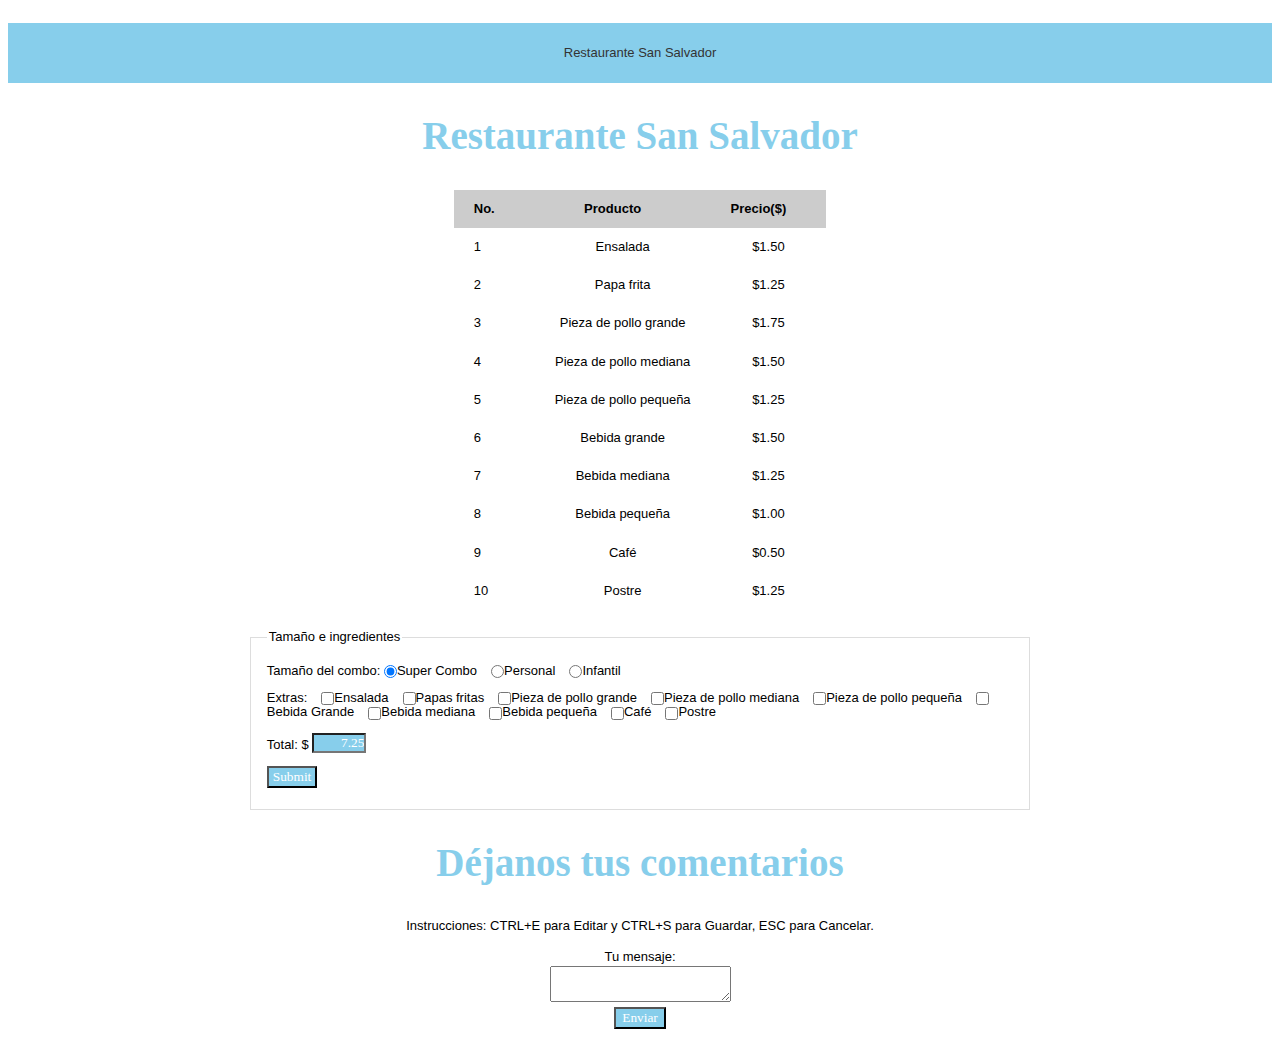
<file: index.html>
<!DOCTYPE html>
<html lang="en">
<head>
<title>Ordenando una pizza</title>
<meta charset="utf-8" />
<link rel="stylesheet" href="css/restaurante.css" />
</head>
<link rel="stylesheet" href="css/nav_style.css" />
<header>
    <nav>
        <ul>
            <li><a href="#">Restaurante San Salvador</a></li>

    </nav>
</header>
 
<body>
    <h1>Restaurante San Salvador</h1>
    <table cellspacing="0" cellpadding="0" id="mi-tabla" class="tabla">
        <thead>
          <tr>
            <th><span>No.</span></th>
            <th><span>Producto</span></th>
            <th><span>Precio($)</span></th>
          </tr>
        </thead>
        <tbody>
          <tr>
            <td class="align-left">1</td>
            <td>Ensalada</td>
            <td>$1.50</td>
          </tr>
          <tr>
            <td class="align-left">2</td>
            <td>Papa frita</td>
            <td>$1.25</td>
          </tr>
          <tr>
            <td class="align-left">3</td>
            <td>Pieza de pollo grande</td>
            <td>$1.75</td>
          </tr>
          <tr>
            <td class="align-left">4</td>
            <td>Pieza de pollo mediana</td>
            <td>$1.50</td>
          </tr>
          <tr>
            <td class="align-left">5</td>
            <td>Pieza de pollo pequeña</td>
            <td>$1.25</td>
          </tr>
          <tr>
            <td class="align-left">6</td>
            <td>Bebida grande</td>
            <td>$1.50</td>
          </tr>
          <tr>
            <td class="align-left">7</td>
            <td>Bebida mediana</td>
            <td>$1.25</td>
          </tr>
          <tr>
            <td class="align-left">8</td>
            <td>Bebida pequeña</td>
            <td>$1.00</td>
          </tr>
          <tr>
            <td class="align-left">9</td>
            <td>Café</td>
            <td>$0.50</td>
          </tr>
          <tr>
            <td class="align-left">10</td>
            <td>Postre</td>
            <td>$1.25</td>
          </tr>
        </tbody>
      </table>

<br>
<form action="javascript:void(0);" class="demoForm" id="polloForm">
<fieldset>
<legend>Tamaño e ingredientes</legend>
<p>Tamaño del combo:
<label><input type="radio" name="size" value="7.25" checked="checked"
/>Super Combo</label>
<label><input type="radio" name="size" value="5.75" />Personal</label>
<label><input type="radio" name="size" value="3.50" />Infantil</label>
<input type="hidden" name="sz_tot" value="0.00" />
</p>
<p id="pollo_toppings"><label>Extras:</label>
<label><input type="checkbox" name="Ensalada" value="1.50" />Ensalada</label>
<label><input type="checkbox" name="papas" value="1.25" />Papas fritas</label>
<label><input type="checkbox" name="pollog" value="1.75" />Pieza de pollo grande</label>
<label><input type="checkbox" name="pollom" value="1.50" />Pieza de pollo mediana</label>
<label><input type="checkbox" name="pollop" value="1.25" />Pieza de pollo pequeña</label>
<label><input type="checkbox" name="bebidag" value="1.50" />Bebida Grande</label>
<label><input type="checkbox" name="bebidam" value="1.25" />Bebida mediana</label>
<label><input type="checkbox" name="bebidap" value="1.00" />Bebida pequeña</label>
<label><input type="checkbox" name="cafe" value="0.50" />Café</label>
<label><input type="checkbox" name="postre" value="1.25" />Postre</label>
<input type="hidden" name="tops_tot" value="0.00" />
</p>
<p>
<label>
Total: $ <input type="text" name="total" class="num" value="0.00"
readonly="readonly" />
</label>
</p>
<p>
<input type="submit" name="submit" value="Submit" />
</p>
</fieldset>
</form>
<section>
    <article>
    <div id="wrap">
    <h1>Déjanos tus comentarios</h1>
    <div id='form_wrap'>
    <form id="contact-form" action="javascript:alert('¡Comentario enviado!');">
    <p id="formstatus"></p>
    <p>
    Instrucciones: CTRL+E para Editar y CTRL+S para Guardar,
    ESC para Cancelar.
    </p>
    <label for="email">Tu mensaje: </label>
    <div id="view"></div>
    <textarea name="message" id="area" value="Tu mensaje" id="message" ></textarea>
<br>
    <input type="submit" name ="submit" value="Enviar" />
    </form>
    </div>
    </div>
    <div id="fact">
    </div>
    </article>
    </section>


<script src="js/keydown.js"></script>
<script src="js/restaurante.js"></script>
</body>
</html>
</file>
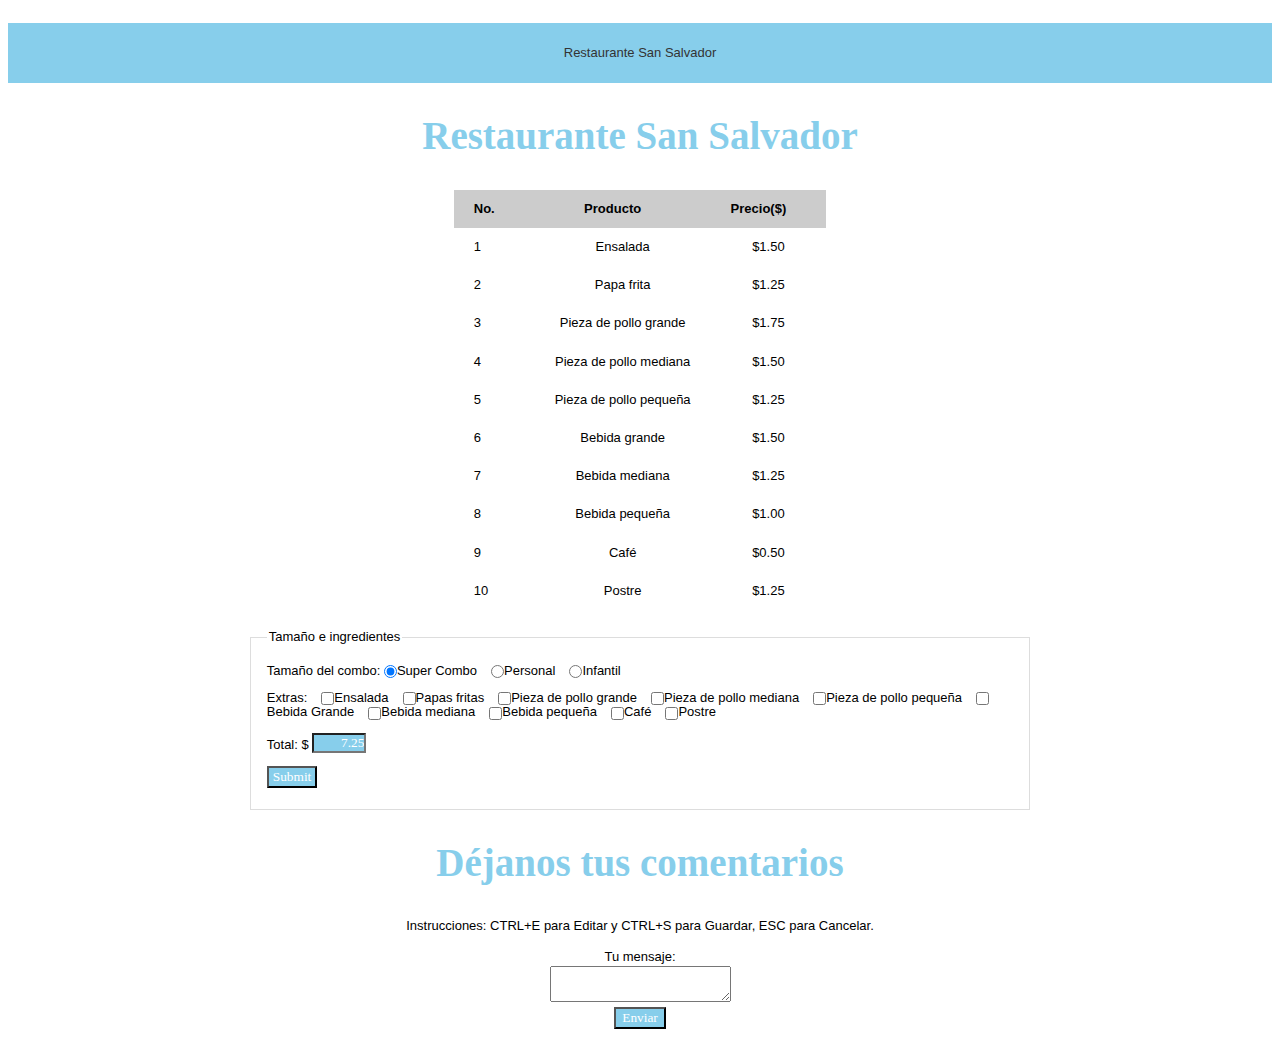
<file: restaurante.html>
<!DOCTYPE html>
<html lang="en">
<head>
<title>Ordenando una pizza</title>
<meta charset="utf-8" />
<link rel="stylesheet" href="css/restaurante.css" />
</head>
<link rel="stylesheet" href="css/nav_style.css" />
<header>
    <nav>
        <ul>
            <li><a href="#">Restaurante San Salvador</a></li>

    </nav>
</header>
 
<body>
    <h1>Restaurante San Salvador</h1>
    <table cellspacing="0" cellpadding="0" id="mi-tabla" class="tabla">
        <thead>
          <tr>
            <th><span>No.</span></th>
            <th><span>Producto</span></th>
            <th><span>Precio($)</span></th>
          </tr>
        </thead>
        <tbody>
          <tr>
            <td class="align-left">1</td>
            <td>Ensalada</td>
            <td>$1.50</td>
          </tr>
          <tr>
            <td class="align-left">2</td>
            <td>Papa frita</td>
            <td>$1.25</td>
          </tr>
          <tr>
            <td class="align-left">3</td>
            <td>Pieza de pollo grande</td>
            <td>$1.75</td>
          </tr>
          <tr>
            <td class="align-left">4</td>
            <td>Pieza de pollo mediana</td>
            <td>$1.50</td>
          </tr>
          <tr>
            <td class="align-left">5</td>
            <td>Pieza de pollo pequeña</td>
            <td>$1.25</td>
          </tr>
          <tr>
            <td class="align-left">6</td>
            <td>Bebida grande</td>
            <td>$1.50</td>
          </tr>
          <tr>
            <td class="align-left">7</td>
            <td>Bebida mediana</td>
            <td>$1.25</td>
          </tr>
          <tr>
            <td class="align-left">8</td>
            <td>Bebida pequeña</td>
            <td>$1.00</td>
          </tr>
          <tr>
            <td class="align-left">9</td>
            <td>Café</td>
            <td>$0.50</td>
          </tr>
          <tr>
            <td class="align-left">10</td>
            <td>Postre</td>
            <td>$1.25</td>
          </tr>
        </tbody>
      </table>

<br>
<form action="javascript:void(0);" class="demoForm" id="polloForm">
<fieldset>
<legend>Tamaño e ingredientes</legend>
<p>Tamaño del combo:
<label><input type="radio" name="size" value="7.25" checked="checked"
/>Super Combo</label>
<label><input type="radio" name="size" value="5.75" />Personal</label>
<label><input type="radio" name="size" value="3.50" />Infantil</label>
<input type="hidden" name="sz_tot" value="0.00" />
</p>
<p id="pollo_toppings"><label>Extras:</label>
<label><input type="checkbox" name="Ensalada" value="1.50" />Ensalada</label>
<label><input type="checkbox" name="papas" value="1.25" />Papas fritas</label>
<label><input type="checkbox" name="pollog" value="1.75" />Pieza de pollo grande</label>
<label><input type="checkbox" name="pollom" value="1.50" />Pieza de pollo mediana</label>
<label><input type="checkbox" name="pollop" value="1.25" />Pieza de pollo pequeña</label>
<label><input type="checkbox" name="bebidag" value="1.50" />Bebida Grande</label>
<label><input type="checkbox" name="bebidam" value="1.25" />Bebida mediana</label>
<label><input type="checkbox" name="bebidap" value="1.00" />Bebida pequeña</label>
<label><input type="checkbox" name="cafe" value="0.50" />Café</label>
<label><input type="checkbox" name="postre" value="1.25" />Postre</label>
<input type="hidden" name="tops_tot" value="0.00" />
</p>
<p>
<label>
Total: $ <input type="text" name="total" class="num" value="0.00"
readonly="readonly" />
</label>
</p>
<p>
<input type="submit" name="submit" value="Submit" />
</p>
</fieldset>
</form>
<section>
    <article>
    <div id="wrap">
    <h1>Déjanos tus comentarios</h1>
    <div id='form_wrap'>
    <form id="contact-form" action="javascript:alert('¡Comentario enviado!');">
    <p id="formstatus"></p>
    <p>
    Instrucciones: CTRL+E para Editar y CTRL+S para Guardar,
    ESC para Cancelar.
    </p>
    <label for="email">Tu mensaje: </label>
    <div id="view"></div>
    <textarea name="message" id="area" value="Tu mensaje" id="message" ></textarea>
<br>
    <input type="submit" name ="submit" value="Enviar" />
    </form>
    </div>
    </div>
    <div id="fact">
    </div>
    </article>
    </section>


<script src="js/keydown.js"></script>
<script src="js/restaurante.js"></script>
</body>
</html>
</file>
<file: css/restaurante.css>
/* Estilos para el formulario de orden de pizza */
body {
    font: 16px/1.4 Tahoma,Helvetica,Kalimati,Sans-serif;
}

/* box ------------------------------------------------------ */
#box {
  background: hsl(210, 30%, 0%) radial-gradient( hsl(210, 30%, 20%), hsl(210, 30%, 0%));
  font-weight: bold;
  min-width: 500px;
  padding: 20px auto;
  text-align: center;
  -webkit-backface-visibility: hidden; /* fixes flashing */
}


/* flashlight ------------------------------------------------------ */
#flashlight {
    color: hsla(0,0%,0%,0);
    font-size: 3em;
    perspective: 80px;
    outline: none;
}


/* flash ------------------------------------------------------ */
#flash {
  display: inline-block;
  text-shadow: #bbb 0 0 1px, 
               #fff 0 -1px 2px, 
               #fff 0 -3px 2px, 
               rgba(0,0,0,0.8) 0 30px 25px;
  transition: margin-left 0.3s cubic-bezier(0, 1, 0, 1);
}
    
#box:hover #flash {
  margin-left: 20px;
  transition: margin-left 1s cubic-bezier(0, 0.75, 0, 1);
}


/* light ------------------------------------------------------ */
#light {
  display: inline-block;
  text-shadow: #111 0 0 1px, rgba(255,255,255,0.1) 0 1px 3px;
}

#box:hover #light {
  text-shadow: #fff 0 0 4px, #fcffbb 0 0 20px;
  transform: rotateY(-60deg);
  transition: transform 0.3s cubic-bezier(0, 0.75, 0, 1), text-shadow 0.1s ease-out;
}

ul {
    margin:1.4em 0 2em;
}

ul li {
    margin-bottom:.8em;
}

form.demoForm fieldset {
    border: 1px solid #ddd;
    margin: 0 auto;
    width: 60%;
}

form.demoForm p {
    line-height: 1.1;
    padding:0 6px;
}
form.demoForm legend {
    margin-left:6px;
}

form.demoForm label {
    margin-right: .8em;
}
form.demoForm input {
    vertical-align: bottom;
    padding:0;
    margin:0; /* needed for checkboxes */
}
form.demoForm input.num {
    text-align: right;
    width: 50px;
}

/* for ie8+ (wraps tightly) */
form.demoForm input[type=submit] {
    padding:1px 4px;
}
</file>
<file: css/nav_style.css>
h1{
  text-align: center;
  font-family: verdana;
  font-size: 300%;
  color: skyblue;
}
body{
    padding-top:15px;
    font-family: 'Open Sans', sans-serif;
      font-size:13px;
  }
  nav {
    text-align:center;
    width: 100%;
    background: skyblue;
    padding: 0;
    margin: 0;
    height: 60px;
    position:relative;
  }
  
  nav ul {
    background: skyblue;
    list-style:none;
    padding:0 20px;
    margin: 0;
    height: 60px;
  
  }
  
  
  nav ul li {
    display: inline-block;
  }
  
  
  nav ul li a {
    color:#333333;
    display:block;
    padding:0px 40px;
    text-decoration:none;
    float: left;
    height: 60px;
     line-height: 60px;
  }
  
  nav ul li:hover {
    background: #333333;
  }
  
  
  nav ul li:hover > a{
      color:#FFFFFF;
  }
  
  nav ul li:hover > ul {
    display:block;
  }
  
  nav ul ul {
    background: #BEBEBE;
    padding:0;
    text-align: center;
    display:none;
      width: 100%;
    position: absolute;
    top: 60px;
    left: 0px;
  }
  .tabla {
    margin: 0 auto;
  }
  .tabla thead {
    cursor: pointer;
    background: rgba(0, 0, 0, .2);
  }
  .tabla thead tr th { 
    font-weight: bold;
    padding: 10px 20px;
  }
  .tabla thead tr th span { 
    padding-right: 20px;
    background-repeat: no-repeat;
    background-position: 100% 55%;
  }
  .tabla thead tr th.headerSortUp,
  .tabla thead tr th.headerSortDown {
    background: rgba(0, 0, 0, .2);
  }
  .tabla thead tr th.headerSortUp span {
    background-image: url('http://tablesorter.com/themes/blue/asc.gif');
  }
  .tabla thead tr th.headerSortDown span {
    background-image: url('http://tablesorter.com/themes/blue/desc.gif');
  }
  .tabla tbody tr td {
    text-align: center;
    padding: 10px 20px;
  }
  .tabla tbody tr td.align-left {
    text-align: left;
  }
  article{
    margin: 0 auto;
    text-align: center;
  }
  input{
    color: white;
    background-color: skyblue;
    font-family: verdana;
    text-align: center;
}
</file>
